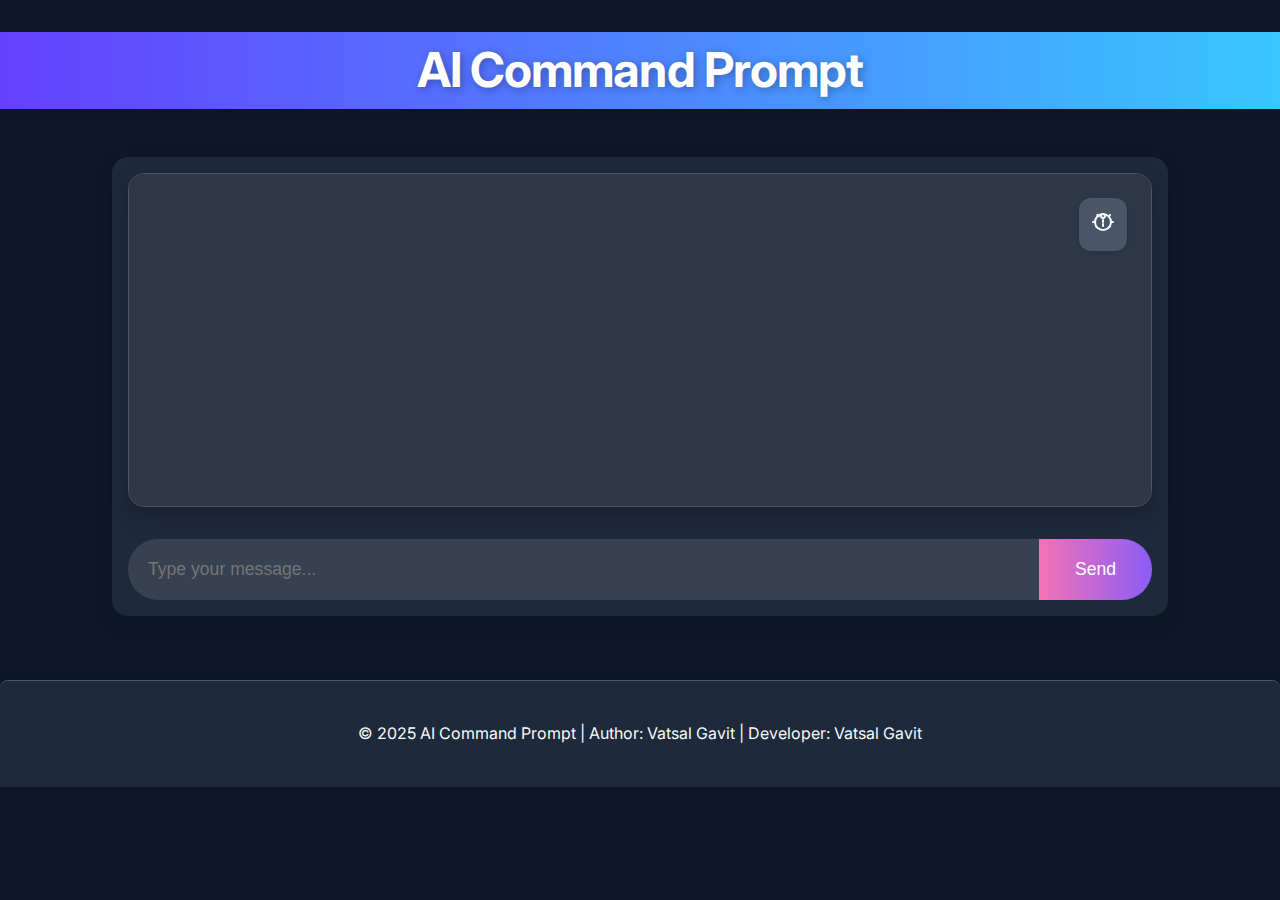
<file: AI COMMAND PROMPT.html>
<!DOCTYPE html>
<html lang="en">
<head>
    <meta charset="UTF-8">
    <meta name="viewport" content="width=device-width, initial-scale=1.0">
    <title>AI Command Prompt</title>
    <meta name="author" content="Vatsal Gavit">
    <meta name="developer" content="Vatsal Gavit">
    <link rel="stylesheet" href="css/style.css">
    <link href="https://fonts.googleapis.com/css2?family=Inter:wght@400;500;600;700&display=swap" rel="stylesheet">
</head>
<body>
    <header>
        <h1>AI Command Prompt</h1>
    </header>

    <main>
        <div id="chat-container">
            <div class="message system-message">Welcome! How can I assist you today?</div>
            <div id="suggestion-box">
            </div>
            <button id="settings-button">
                <svg xmlns="http://www.w3.org/2000/svg" width="24" height="24" viewBox="0 0 24 24" fill="none" stroke="currentColor" stroke-width="2" stroke-linecap="round" stroke-linejoin="round" class="lucide lucide-settings-2"><path d="M12 20a8 8 0 1 0 0-16 8 8 0 0 0 0 16z"/><path d="M12 10v2"/><path d="M12 14v2"/><path d="M12 8a2 2 0 1 1 0-4 2 2 0 0 1 0 4z"/><path d="M2 12h2"/><path d="M20 12h2"/><path d="M6.343 17.657 4.929 16.243"/><path d="M19.071 4.929 17.657 6.343"/><path d="M7.757 6.343 6.343 4.929"/><path d="M19.071 16.243 17.657 17.657"/></svg>
            </button>
            <div id="settings-panel">
                <h2>Settings</h2>
                <div class="setting-group">
                    <label for="api-key">API Key</label>
                    <input type="text" id="api-key" placeholder="Enteryour API key" value="">
                </div>
                <div class="setting-group">
                    <label for="model-engine">Model Engine</label>
                    <select id="model-engine">
                        <option value="gpt-3.5-turbo">GPT-3.5 Turbo</option>
                        <option value="gpt-4">GPT-4</option>
                        <option value="text-davinci-003">Text Davinci 003</option>
                    </select>
                </div>
                <div class="setting-group">
                    <label for="max-tokens">Max Tokens</label>
                    <input type="number" id="max-tokens" value="200" min="1" step="10">
                </div>
                <button id="save-settings-button">Save Settings</button>
                <button id="clear-chat-button">Clear Chat</button>
            </div>
        </div>
        <div id="input-container">
            <input type="text" id="message-input" placeholder="Type your message..." />
            <button id="send-button">Send</button>
        </div>
    </main>

    <footer>
        <p>&copy; 2025 AI Command Prompt | Author: Vatsal Gavit | Developer: Vatsal Gavit</p>
    </footer>
<script src="js/vatsal.js"></script>
</body>
</html>
</file>
<file: css/style.css>
/*
        * Core Styles
        * -----------------------------------------------------------------------------
        * Resets, font, and base layout for the application.  Ensures consistency.
        */

        body {
            font-family: 'Inter', sans-serif;
            margin: 0;
            padding: 0;
            background-color: #0f172a; /* Dark background */
            color: #f8fafc;         /* Light text */
            line-height: 1.6;
            overflow-x: hidden;      /* Prevent horizontal scrollbar */
        }

        /*
        * Header Styles
        * -----------------------------------------------------------------------------
        * Styles for the application header.
        */

        header {
            background: linear-gradient(to right, #6441ff, #39c6ff); /* Gradient background */
            color: #fff;
            padding: 0rem 0;
            text-align: center;
            box-shadow: 0 4px 6px rgba(0, 0, 0, 0.1); /* Subtle shadow */
            animation: fadeInHeader 1s ease-out; /* Removed pulseHeader */
        }

        @keyframes fadeInHeader {
            from { opacity: 0; transform: translateY(-10px); }
            to { opacity: 1; transform: translateY(0); }
        }


        /*
        * Main Content Styles
        * -----------------------------------------------------------------------------
        * Styles for the main content area.
        */

        main {
            max-width: 80%;
            margin: 3rem auto;
            padding: 1rem;
            background-color: #1e293b; /* Dark container background */
            border-radius: 16px;
            box-shadow: 0 8px 20px rgba(0, 0, 0, 0.2); /* Stronger shadow */
            transition:  box-shadow 0.2s ease;
            animation: fadeInMain 1s ease-out; /* Removed tiltMain */
        }

        @keyframes fadeInMain {
            from { opacity: 0; transform: translateY(20px); }
            to { opacity: 1; transform: translateY(0); }
        }


        /*
        * Heading Styles
        * -----------------------------------------------------------------------------
        * Styles for the main heading.
        */

        h1 {
            color: #fff;
            margin-bottom: 2rem;
            text-align: center;
            font-size: 3rem;
            font-weight: 700;
            letter-spacing: -0.02em;
            text-shadow: 2px 2px 8px rgba(0, 0, 0, 0.3);
            background: linear-gradient(to right, #4a148c, #00b0ff);
            -webkit-background-clip: text;
            
            animation: none; /* Removed pulseHeading */
        }


       

  /*
 * Main Chatbox Layout
 * -------------------------------------------------------------------------------
 * Improving the overall chatbox layout and user experience.
 */

#chat-container {
    border: 1px solid #4a5568;
    border-radius: 16px;
    margin-bottom: 2rem;
    background-color: #2d3748;
    padding: 1rem 1.5rem;
    height: 300px; /* Increased height for better content space */
    max-height: 80vh; /* Keeps chatbox from overflowing the screen */
    overflow-y: auto;
    display: flex;
    flex-direction: column;
    box-shadow: 0 8px 20px rgba(0, 0, 0, 0.2); /* Stronger shadow for better pop-out effect */
    position: relative;
    scrollbar-width: thin;
    scrollbar-color: #718096 #2d3748;
    transition: box-shadow 0.3s ease-in-out;
}

/* Smooth transitions for hover and focus states */
#chat-container:hover {
    box-shadow: 0 12px 30px rgba(0, 0, 0, 0.3); /* Subtle shadow increase on hover */
}

/* Webkit scrollbar styles (Chrome, Safari, Edge) */
#chat-container::-webkit-scrollbar {
    width: 10px;
}

#chat-container::-webkit-scrollbar-track {
    background: #2d3748;
    border-radius: 10px;
}

#chat-container::-webkit-scrollbar-thumb {
    background-color: #718096;
    border-radius: 10px;
    border: 3px solid #2d3748;
}

#chat-container::-webkit-scrollbar-thumb:hover {
    background-color: #9ca3af;
}

/* Making chat messages more spaced out */
.message {
    padding: 1rem 1.5rem;
    margin-bottom: 1.2rem;
    border-radius: 16px; /* More rounded edges */
    max-width: 80%;
    clear: both;
    opacity: 0;
    animation: fadeIn 0.3s ease-out forwards, slideIn 0.5s ease-out;
    position: relative;
}

@keyframes fadeIn {
    from { opacity: 0; }
    to { opacity: 1; }
}

@keyframes slideIn {
    from { transform: translateX(-20px); }
    to { transform: translateX(0); }
}

/* User message style */
.user-message {
    background: linear-gradient(to right, #a855f7, #f9a8d4);
    color: #fff;
    align-self: flex-end;
    border-bottom-right-radius: 8px;
    box-shadow: 0 2px 8px rgba(0, 0, 0, 0.15); /* Softer shadow for user messages */
    animation-delay: 0.2s;
}

/* System message style */
.system-message {
    background: linear-gradient(to right, #2075fd, #22e9c8);
    color: #fff;
    align-self: flex-start;
    border-bottom-left-radius: 8px;
    box-shadow: 0 2px 8px rgba(0, 0, 0, 0.15); /* Softer shadow for system messages */
    animation-delay: 0.2s;
}

/* Input area styles */
#input-container {
    display: flex;
    margin-top: 2rem;
    animation: fadeInUp 1s ease-out;
}

@keyframes fadeInUp {
    from { opacity: 0; transform: translateY(30px); }
    to { opacity: 1; transform: translateY(0); }
}

#message-input {
    flex: 1;
    padding: 1.25rem;
    border: none;
    border-radius: 30px 0 0 30px;
    margin-right: 0;
    font-size: 1.1rem;
    border-right: none;
    background-color: #374151;
    color: #f7fafc;
    transition: border-color 0.2s ease, box-shadow 0.2s ease;
    animation-delay: 0.4s;
}

/* Focus animation for message input */
#message-input:focus {
    outline: none;
    border-color: #93c5fd;
    box-shadow: 0 4px 8px rgba(0, 0, 0, 0.15);
    animation: pulseInput 2s infinite alternate;
}

/* Input focus animation */
@keyframes pulseInput {
    from { box-shadow: 0 4px 8px rgba(0, 0, 0, 0.15); }
    to { box-shadow: 0 6px 15px rgba(0, 0, 0, 0.25); }
}

#send-button {
    background: linear-gradient(to right, #f472b6, #8b5cf6);
    color: #fff;
    padding: 1.25rem 2.25rem;
    border: none;
    border-radius: 0 30px 30px 0;
    cursor: pointer;
    font-size: 1.1rem;
    transition: background-color 0.2s ease, box-shadow 0.2s ease;
    border-left: none;
}

#send-button:active {
    background-color: #d946ef;
    transform: translateY(0);
    box-shadow: 0 1px 2px rgba(0, 0, 0, 0.2);
}

/* Responsive styles for smaller screens */
@media (max-width: 768px) {
    #chat-container {
        height: auto;
        max-height: 65vh;
    }

    main {
        padding: 1.5rem;
        max-width: 95%;
    }

    .message {
        max-width: 95%;
        border-radius: 16px;
    }

    #input-container {
        flex-direction: column;
    }

    #message-input {
        border-radius: 16px 16px 0 0;
        margin-right: 0;
        border-right: 1px solid #6b7280;
    }

    #send-button {
        border-radius: 0 0 16px 16px;
        border-left: 1px solid #6b7280;
    }
}

        /*
        * Footer Styles
        * -----------------------------------------------------------------------------
        * Styles for the application footer.
        */

        footer {
            background-color: #1e293b;
            color: #f7fafc;
            text-align: center;
            padding: 1.5rem 0;
            margin-top: 4rem;
            border-top: 1px solid #4a5568;
            border-radius: 8px 8px 0 0;
            box-shadow: 0 -2px 5px rgba(0, 0, 0, 0.1);
            animation: fadeInFooter 1s ease-out, slideInFooter 1s ease-out;
        }

        @keyframes fadeInFooter {
            from { opacity: 0; }
            to { opacity: 1; }
        }

        @keyframes slideInFooter {
          from { transform: translateX(50px); }
          to { transform: translateX(0); }
        }

        /*
        * Responsive Styles
        * -----------------------------------------------------------------------------
        * Adjustments for smaller screens.
        */

        @media (max-width: 768px) {
            main {
                padding: 1.5rem;
                max-width: 95%;
            }

            .message {
                max-width: 95%;
                border-radius: 16px;
            }

            #input-container {
                flex-direction: column;
            }

            #message-input {
                border-radius: 16px 16px 0 0;
                margin-right: 0;
                border-right: 1px solid #6b7280;
            }

            #send-button {
                border-radius: 0 0 16px 16px;
                border-left: 1px solid #6b7280;
            }
        }

        /*
        * Typing Indicator Styles
        * -----------------------------------------------------------------------------
        * Styles for the typing animation.
        */

        .typing-indicator {
            display: inline-flex;
            margin-left: 5px;
        }

        .typing-indicator span {
            width: 10px;
            height: 10px;
            border-radius: 50%;
            background-color: #93c5fd;
            margin: 0 3px;
            animation: pulse 1.5s infinite ease-in-out;
        }

        .typing-indicator span:nth-child(2) {
            animation-delay: 0.2s;
        }

        .typing-indicator span:nth-child(3) {
            animation-delay: 0.4s;
        }

        /*
        * Settings Panel Styles
        * -----------------------------------------------------------------------------
        * Styles for the settings panel and its elements.
        */

        #settings-button {
            position: absolute;
            top: 1.5rem;
            right: 1.5rem;
            padding: 0.75rem;
            border-radius: 12px;
            background-color: #4a5568;
            color: #f7fafc;
            cursor: pointer;
            font-size: 1.1rem;
            transition: background-color 0.2s ease,  box-shadow 0.2s ease;
            z-index: 11;
            box-shadow: 0 2px 5px rgba(0, 0, 0, 0.1);
            border: none;
            animation: pulseSettingsButton 2s infinite alternate; /* Kept pulseSettingsButton animation*/
        }

        @keyframes pulseSettingsButton {
          from { transform: rotate(0deg) scale(1); }
          to { transform: rotate(5deg) scale(1.08); }
        }

        #settings-panel {
            position: absolute;
            top: 4rem;
            right: 1.5rem;
            background-color: #2d3748;
            padding: 2rem;
            border-radius: 16px;
            box-shadow: 0 10px 25px rgba(0, 0, 0, 0.3);
            z-index: 12;
            width: 300px;
            opacity: 0;
            visibility: hidden;
            transition: opacity 0.3s ease, visibility 0.3s ease;
            transform: translateY(-10px);
            animation: slideInSettings 0.3s ease-out;
        }

        @keyframes slideInSettings {
          from { transform: translateX(30px); opacity: 0; }
          to { transform: translateX(0); opacity: 1; }
        }

        #settings-panel.show {
            opacity: 1;
            visibility: visible;
            transform: translateY(0);
        }

        #settings-panel h2 {
            color: #f7fafc;
            margin-bottom: 1.5rem;
            font-size: 1.5rem;
            font-weight: 600;
            border-bottom: 2px solid #6b7280;
            padding-bottom: 0.5rem;
        }

        .setting-group {
            margin-bottom: 1.5rem;
        }

        .setting-group label {
            display: block;
            margin-bottom: 0.5rem;
            color: #cbd5e0;
            font-weight: 500;
            font-size: 1rem;
            transition:  color 0.3s ease;
        }

        .setting-group label:hover {
          color: #f5f5f5;
        }

        .setting-group input, .setting-group select {
            width: 100%;
            padding: 0.8rem;
            border-radius: 8px;
            border: 1px solid #6b7280;
            background-color: #374151;
            color: #f7fafc;
            font-size: 1rem;
            transition: border-color 0.2s ease;
            outline: none;
            box-shadow: inset 0 2px 4px rgba(0, 0, 0, 0.05);
        }

        .setting-group input:focus, .setting-group select:focus {
            border-color: #93c5fd;
            box-shadow: 0 0 0 3px rgba(147, 197, 253, 0.1), 0 2px 6px rgba(0, 0, 0, 0.1);
        }

        #save-settings-button {
            background: linear-gradient(to right, #6ee7b7, #3b82f6);
            color: #0f172a;
            padding: 0.8rem 1.5rem;
            border: none;
            border-radius: 12px;
            cursor: pointer;
            font-size: 1.1rem;
            transition: background-color 0.2s ease,  box-shadow 0.2s ease;
            width: 100%;
            display: block;
            margin-top: 0.5rem;
            animation: pulseSaveButton 2s infinite alternate;
        }
        @keyframes pulseSaveButton {
          from { transform: scale(1); }
          to { transform: scale(1.06); }
        }

        #clear-chat-button {
            background-color: #ef4444;
            color: #f7fafc;
            padding: 0.8rem 1.5rem;
            border: none;
            border-radius: 12px;
            cursor: pointer;
            font-size: 1.1rem;
            transition: background-color 0.2s ease,  transform 0.1s ease;
            width: 100%;
            display: block;
            margin-top: 1.5rem;
            animation: pulseClearButton 2s infinite alternate;
        }
        @keyframes pulseClearButton {
          from{ background-color: #ef4444; transform: scale(1); }
          to { background-color: #dc2626; transform: scale(1.05); }
        }

        /* Message Actions Styles */
        .message-actions {
            display: flex;
            gap: 0.5rem;
            align-items: center;
            opacity: 0;
            transition: opacity 0.2s ease,  transform 0.2s ease;
            margin-top: 0.5rem;
            animation: fadeInMessageActions 0.3s ease;
        }

        @keyframes fadeInMessageActions {
          from { opacity: 0; transform: translateX(-10px); }
          to { opacity: 1; transform: translateX(0); }
        }

        .message:hover .message-actions {
            opacity: 1;
            transform: translateX(0);
        }

        .message-action-button {
            background-color: rgba(255, 255, 255, 0.1);
            border: none;
            border-radius: 50%;
            width: 2rem;
            height: 2rem;
            display: flex;
            align-items: center;
            justify-content: center;
            cursor: pointer;
            transition: background-color 0.2s ease,  box-shadow 0.2s ease;
            color: #f7fafc;
            animation: pulseActionButton 1.5s infinite alternate; /* Kept pulseActionButton */
        }
        @keyframes pulseActionButton {
          from { transform: scale(1); }
          to { transform: scale(1.2); }
        }

        .message-action-button:hover {
            background-color: rgba(255, 255, 255, 0.2);
            box-shadow: 0 2px 5px rgba(0, 0, 0, 0.1);
        }

        .edit-icon {
            /* Replace with your edit icon SVG or use a library like Font Awesome */
            width: 1rem;
            height: 1rem;
            stroke: currentColor;
            stroke-width: 2;
            fill: none;
        }

        .delete-icon {
            /* Replace with your delete icon SVG or use a library like Font Awesome */
            width: 1rem;
            height: 1rem;
            stroke: currentColor;
            stroke-width: 2;
            fill: none;
        }

        .save-icon{
          width: 1rem;
          height: 1rem;
          stroke: currentColor;
          stroke-width: 2;
          fill: none;
        }

        .cancel-icon{
          width: 1rem;
          height: 1rem;
          stroke: currentColor;
          stroke-width: 2;
          fill: none;
        }

        .message.editing {
            background-color: #374151;
            border: 2px solid #93c5fd;
            animation: none;
        }

        .message.editing .message-content {
            display: none;
        }

        .message.editing .edit-input {
            display: block;
            width: 100%;
            padding: 0.75rem;
            border-radius: 8px;
            border: 1px solid #93c5fd;
            background-color: #2d3748;
            color: #f7fafc;
            font-size: 1rem;
            margin-bottom: 0.5rem;
            outline: none;
            animation: fadeInInput 0.3s ease-out;
        }
        @keyframes fadeInInput{
          from { opacity: 0; transform: scale(0.95); }
          to { opacity: 1; transform: scale(1); }
        }

        .message.editing .message-actions {
            display: none;
        }
</file>
